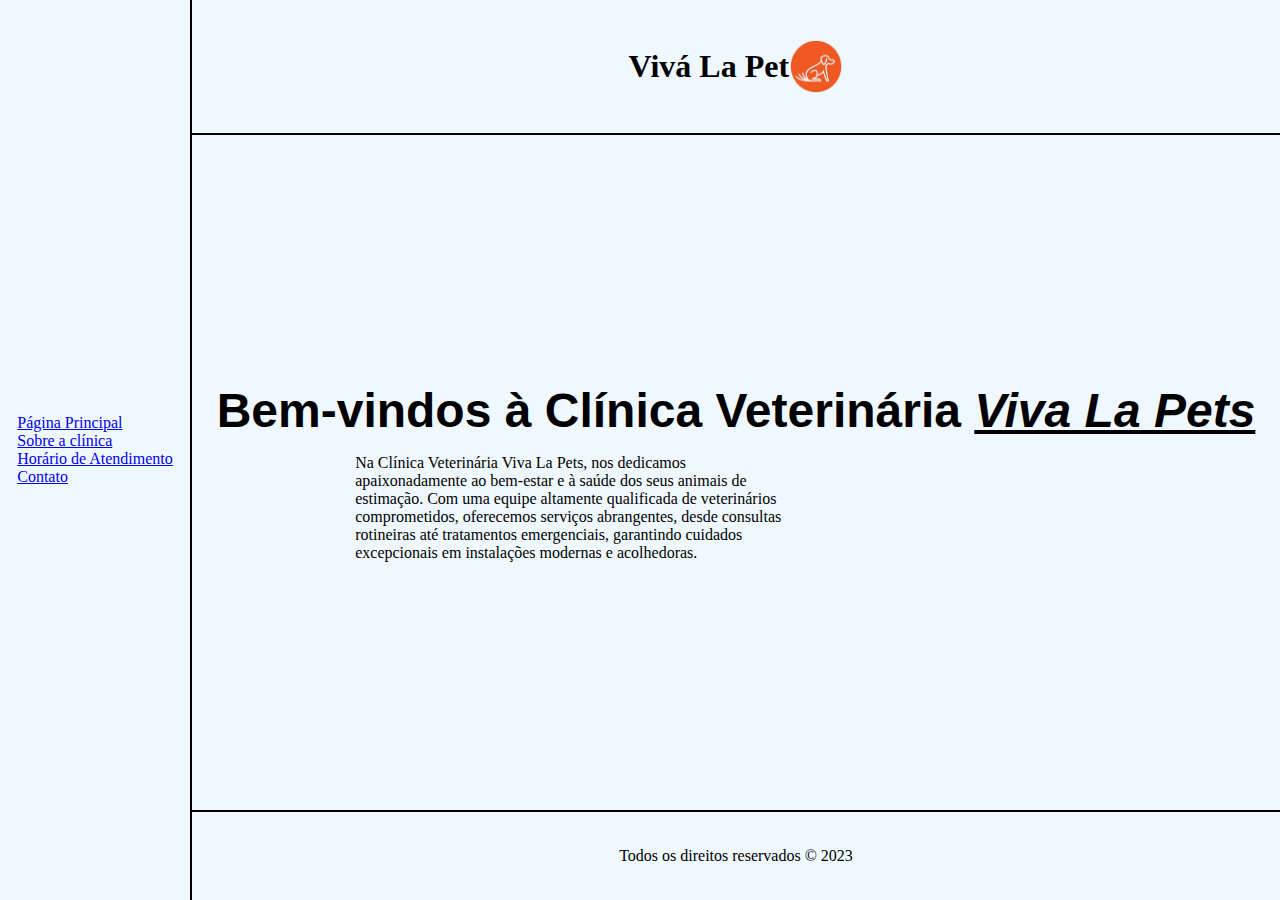
<file: index.html>
<!DOCTYPE html>
<html lang="pt-br">

<head>
    <meta charset="UTF-8">
    <meta name="viewport" content="width=device-width, initial-scale=1.0">
    <title>Document</title>
    <link rel="stylesheet" href="css/style.css">
</head>

<body>
    <aside>
        <ul type="none">
            <li><a href="index.html">Página Principal</a></li>
            <li><a href="html/sobre.html">Sobre a clínica</a></li>
            <li><a href="html/horario.html">Horário de Atendimento</a></li>
            <li><a href="html/contato.html">Contato</a></li>
        </ul>
    </aside>

    <main>
        <header>
            <h1>Vivá La Pet</h1>
            <img src="img/img.png" alt="">
        </header>
        <section class="conteudo-home">
            <h1 class="apresentação">
                Bem-vindos à Clínica Veterinária <strong><i><u>Viva La Pets</u></i></strong>
            </h1>
            <p class="apresentação">Na Clínica Veterinária Viva La Pets, nos dedicamos apaixonadamente ao bem-estar e à
                saúde dos seus animais de estimação. Com uma equipe altamente qualificada de veterinários comprometidos,
                oferecemos serviços abrangentes, desde consultas rotineiras até tratamentos emergenciais, garantindo
                cuidados excepcionais em instalações modernas e acolhedoras.</p>

        </section>
        <footer>
            <p>Todos os direitos reservados &copy; 2023</p>
        </footer>
    </main>
</body>

</html>
</file>
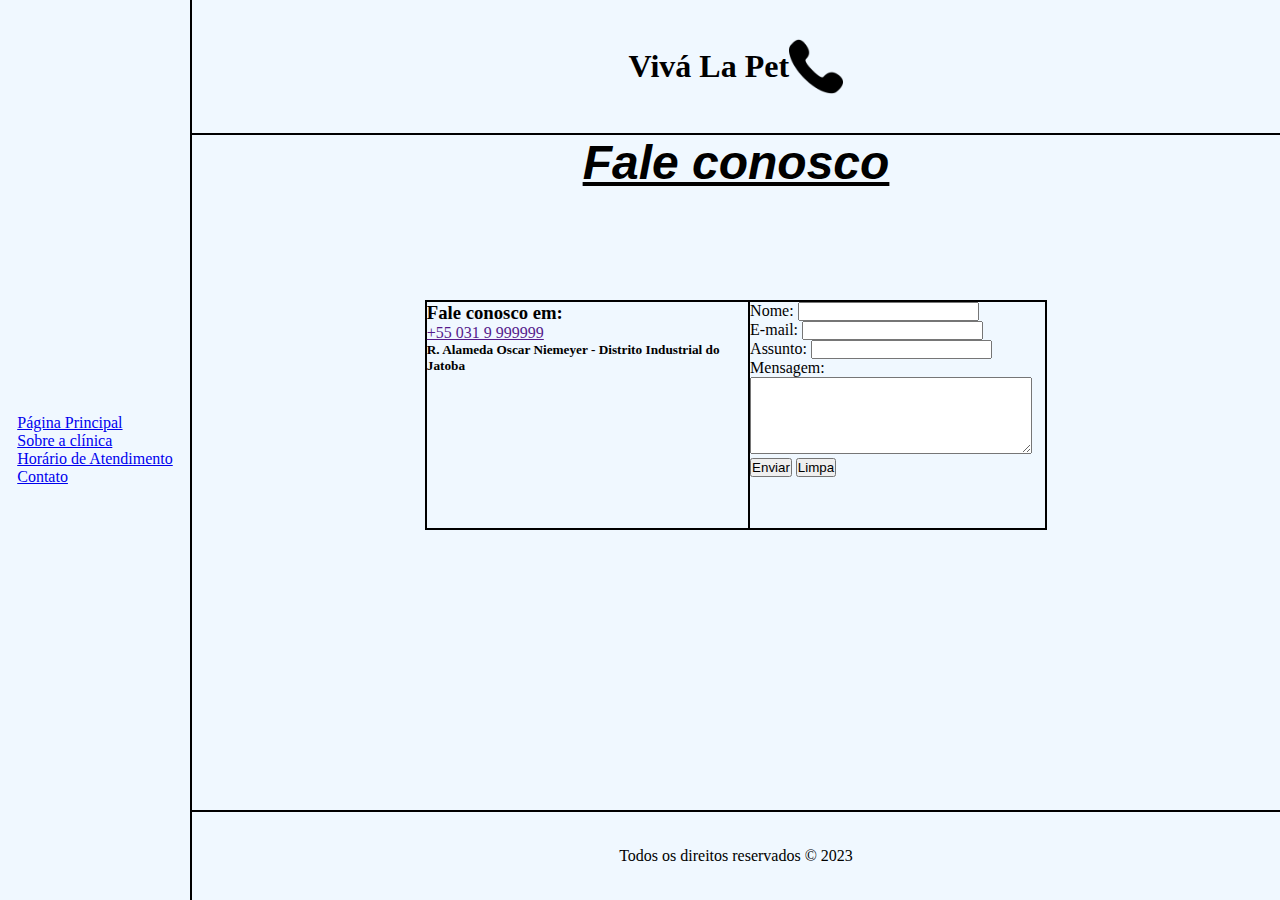
<file: html/contato.html>
<!DOCTYPE html>
<html lang="pt-br">

<head>
    <meta charset="UTF-8">
    <meta name="viewport" content="width=device-width, initial-scale=1.0">
    <title>Document</title>
    <link rel="stylesheet" href="../css/style.css">
</head>

<body>
    <aside>
        <ul type="none">
            <li><a href="../index.html">Página Principal</a></li>
            <li><a href="../html/sobre.html">Sobre a clínica</a></li>
            <li><a href="../html/horario.html">Horário de Atendimento</a></li>
            <li><a href="../html/contato.html">Contato</a></li>
        </ul>
    </aside>

    <main>
        <header>
            <h1>Vivá La Pet</h1>
            <img src="../img/telefone.png" alt="">
        </header>
        <section class="conteudo-contato">
            <h1 class="apresentação">
                <strong><i><u>Fale conosco</u></i></strong>
            </h1>
            <div class="content-comunicar">
                <div class="contato">
                    <div class="direita">
                        <h3>Fale conosco em:</h3><a href=""> +55 031 9 999999</a>
                        <h5>R. Alameda Oscar Niemeyer - Distrito Industrial do Jatoba</h5>
                        <iframe
                            src="https://www.google.com/maps/embed?pb=!1m18!1m12!1m3!1d16616.377047951784!2d-44.04119246339078!3d-20.01120766563351!2m3!1f0!2f0!3f0!3m2!1i1024!2i768!4f13.1!3m3!1m2!1s0xa6be9234de7e21%3A0x3cf92b6692a77d10!2sAnimaVet%20Cl%C3%ADnica%20Veterin%C3%A1ria!5e1!3m2!1spt-BR!2sbr!4v1704163845244!5m2!1spt-BR!2sbr"
                            width="150" height="150" style="border:0;" allowfullscreen="" loading="lazy"
                            referrerpolicy="no-referrer-when-downgrade"></iframe>
                    </div>
                    <div class="esquerda">
                        <form action="" method="post">
                            Nome: <input type="text"><br>
                            E-mail: <input type="email"><br>
                            Assunto: <input type="text"><br>
                            Mensagem: <br><textarea id="story" name="story" rows="5" cols="33"></textarea><br>
                            <button type="submit">Enviar</button>
                            <button type="reset">Limpa</button>
                        </form>
                    </div>
                </div>
            </div>
        </section>
        <footer>
            <p>Todos os direitos reservados &copy; 2023</p>
        </footer>
    </main>
</body>

</html>
</file>
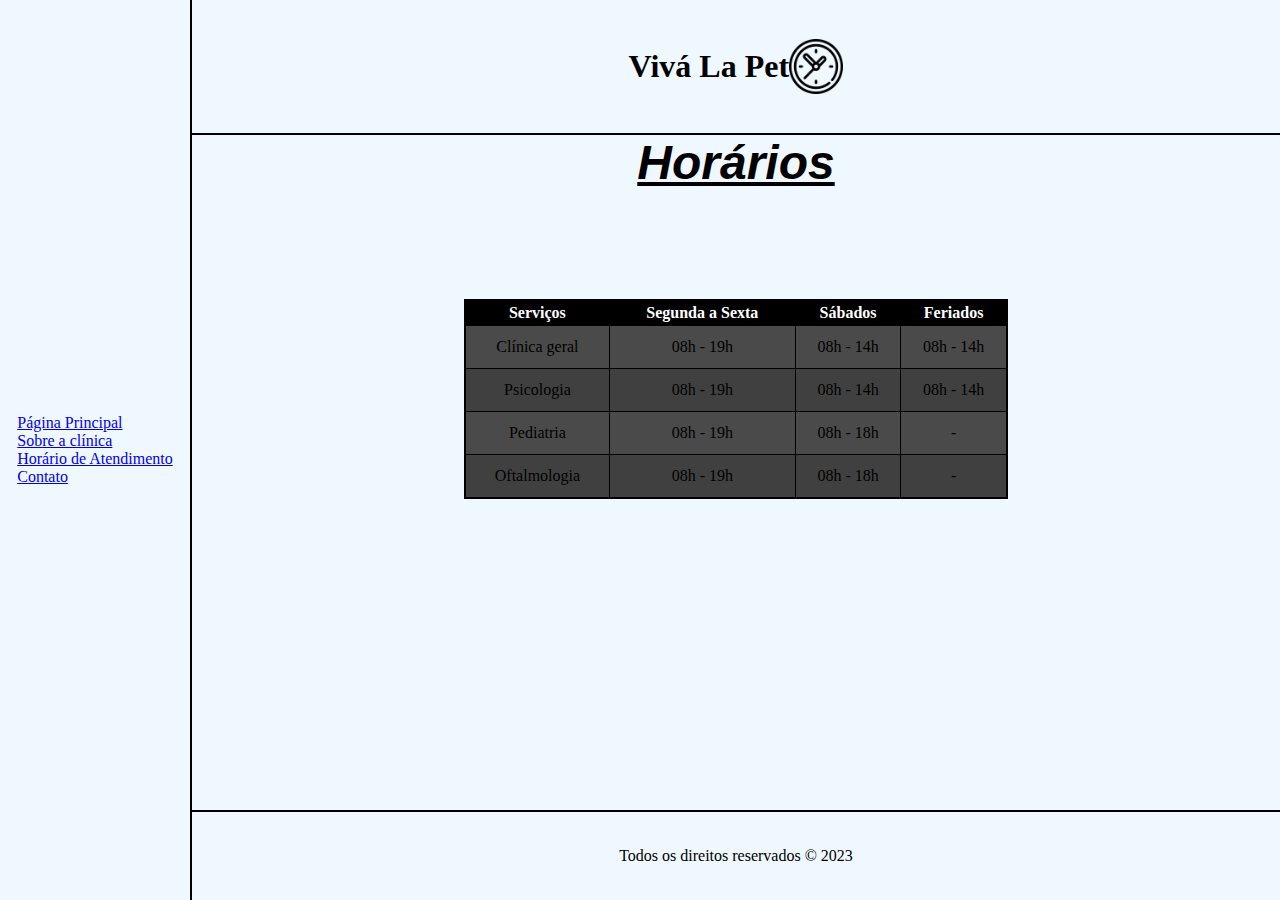
<file: html/horario.html>
<!DOCTYPE html>
<html lang="pt-br">

<head>
    <meta charset="UTF-8">
    <meta name="viewport" content="widtd=device-widtd, initial-scale=1.0">
    <title>Document</title>
    <link rel="stylesheet" href="../css/style.css">
</head>

<body>
    <aside>
        <ul type="none">
            <li><a href="../index.html">Página Principal</a></li>
            <li><a href="../html/sobre.html">Sobre a clínica</a></li>
            <li><a href="../html/horario.html">Horário de Atendimento</a></li>
            <li><a href="../html/contato.html">Contato</a></li>
        </ul>
    </aside>

    <main>
        <header>
            <h1>Vivá La Pet</h1>
            <img src="../img/relogio-com-sentido-horario.png" alt="">
        </header>
        <section class="conteudo-table">
            <h1 class="apresentação">
                <strong><i><u>Horários</u></i></strong>
            </h1>

            <table>
                <thead>
                    <tr>
                        <th>Serviços</th>
                        <th>Segunda a Sexta</th>
                        <th>Sábados</th>
                        <th>Feriados</th>
                    </tr>
                </thead>
                <tbody>
                    <tr>
                        <td>Clínica geral</td>
                        <td>08h - 19h</td>
                        <td>08h - 14h</td>
                        <td>08h - 14h</td>
                    </tr>
    
                    <tr>
                        <td>Psicologia</td>
                        <td>08h - 19h</td>
                        <td>08h - 14h</td>
                        <td>08h - 14h</td>
                    </tr>
                    <tr>
                        <td>Pediatria</td>
                        <td>08h - 19h</td>
                        <td>08h - 18h</td>
                        <td>-</td>
                    </tr>
                    <tr>
                        <td>Oftalmologia</td>
                        <td>08h - 19h</td>
                        <td>08h - 18h</td>
                        <td>-</td>
                    </tr>
                </tbody>
            </table>


        </section>
        <footer>
            <p>Todos os direitos reservados &copy; 2023</p>
        </footer>
    </main>
</body>

</html>
</file>
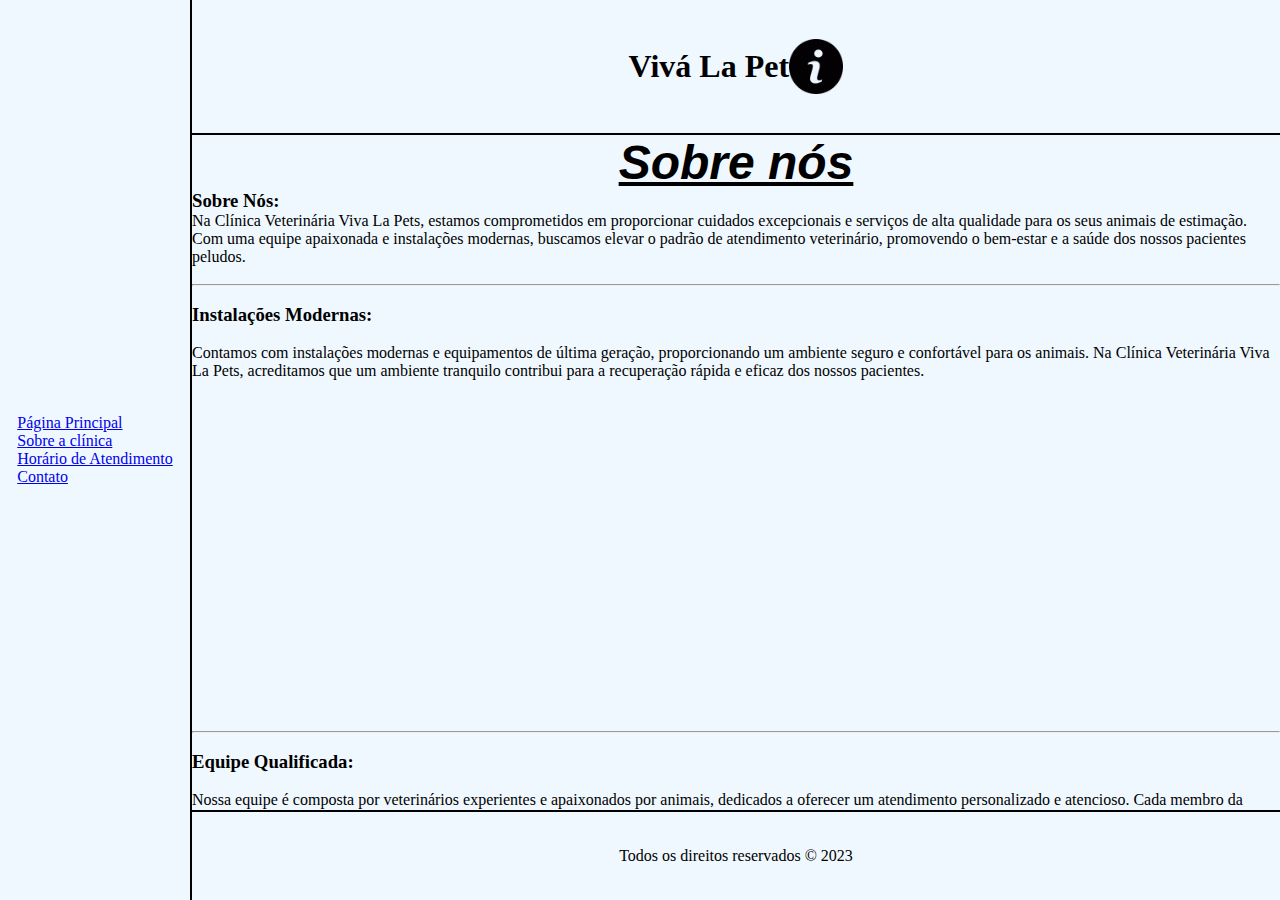
<file: html/sobre.html>
<!DOCTYPE html>
<html lang="pt-br">

<head>
    <meta charset="UTF-8">
    <meta name="viewport" content="width=device-width, initial-scale=1.0">
    <title>Document</title>
    <link rel="stylesheet" href="../css/style.css">
</head>

<body>
    <aside>
        <ul type="none">
            <li><a href="../index.html">Página Principal</a></li>
            <li><a href="../html/sobre.html">Sobre a clínica</a></li>
            <li><a href="../html/horario.html">Horário de Atendimento</a></li>
            <li><a href="../html/contato.html">Contato</a></li>
        </ul>
    </aside>

    <main>
        <header>
            <h1>Vivá La Pet</h1>
            <img src="../img/botao-de-informacao.png" alt="">
        </header>
        <section class="conteudo">
            <h1 class="apresentação" text-aling="center">
                <strong><i><u>Sobre nós</u></i></strong>
            </h1>

            <h3>Sobre Nós:</h3>
            <p>Na Clínica Veterinária Viva La Pets, estamos comprometidos em proporcionar cuidados excepcionais e
                serviços de alta qualidade para os seus animais de estimação. Com uma equipe apaixonada e instalações
                modernas, buscamos elevar o padrão de atendimento veterinário, promovendo o bem-estar e a saúde dos
                nossos pacientes peludos.</p><br>
            <hr>
            <br>
            <h3>Instalações Modernas:</h3><br>
            <p>Contamos com instalações modernas e equipamentos de última geração, proporcionando um ambiente seguro e
                confortável para os animais. Na Clínica Veterinária Viva La Pets, acreditamos que um ambiente tranquilo
                contribui para a recuperação rápida e eficaz dos nossos pacientes.</p><br>
            <div class="inframe">
                <iframe width="560" height="315" src="https://www.youtube.com/embed/OurTI0PrSR8?si=Pe1WojH3EGPukZKB"
                    title="YouTube video player" frameborder="0"
                    allow="accelerometer; autoplay; clipboard-write; encrypted-media; gyroscope; picture-in-picture; web-share"
                    allowfullscreen></iframe>
            </div><br>
            <hr>

            <br>
            <h3>Equipe Qualificada:</h3><br>
            <p>Nossa equipe é composta por veterinários experientes e apaixonados por animais, dedicados a oferecer um
                atendimento personalizado e atencioso. Cada membro da nossa equipe compartilha o compromisso de garantir
                que o seu animal receba o melhor cuidado possível.</p><br>
            <hr>
            
            <br>
            <h3>Compromisso com o Bem-Estar Animal:</h3><br>
            <p>No Viva La Pets, nosso compromisso é ir além do tratamento médico. Promovemos o bem-estar animal através
                de abordagens preventivas e programas personalizados, focando não apenas na cura, mas também na
                manutenção de uma vida saudável e feliz para os nossos amigos peludos.</p><br>
            <hr>
            <br>
            <h3>Depoimentos de Clientes:</h3><br>
            <p>Não apenas buscamos a excelência em atendimento, mas também valorizamos a satisfação dos nossos clientes. Confira o que os nossos clientes têm a dizer sobre a experiência na Clínica Veterinária Viva La Pets.</p><br>
            <hr>
            <br>
            <h3>Agende uma Consulta:</h3><br>
            <p>Estamos prontos para receber o seu animal de estimação e oferecer o melhor cuidado possível. Agende uma consulta hoje mesmo e confie na Clínica Veterinária Viva La Pets para cuidar com paixão e profissionalismo do seu fiel companheiro.</p><br>
            <hr>

        </section>

        <footer>
            <p>Todos os direitos reservados &copy; 2023</p>
        </footer>
    </main>
</body>

</html>
</file>
<file: css/style.css>
* {
    margin: 0;
    padding: 0;
    box-sizing: border-box;
}

body {
    display: flex;
    height: 100vh;
    background-color: aliceblue;
}

aside {
    width: 15%;
    height: 100%;

    display: flex;
    flex-direction: column;
    align-items: center;
    justify-content: center;
    border-right: 2.5px black solid;

}

main {
    height: 100%;
    width: 85%;
}

header {
    display: flex;
    justify-content: center;
    align-items: center;
    width: 100%;
    height: 15%;
    border-bottom: 2.5px black solid;
}

header img {
    width: 5%;
}

section {

    max-height: 75vh;
    min-height: 75vh;
    overflow-y: auto;
}

section h1 {
    text-align: center;
}

section.conteudo-home {
    display: flex;
    flex-direction: column;
    align-items: center;
    justify-content: center;
}

section h1.apresentação {
    font-family: Arial, Helvetica, sans-serif;
    font-size: 3em;
}

section p.apresentação {
    width: 40%;
    margin: 1.5% 30% 0 0;
}

footer {
    height: 10%;

    border-top: 2.5px black solid;
    ;
    display: flex;
    align-items: center;
    justify-content: center;
}

div.inframe {
    width: 100%;
    display: flex;
    align-items: center;
    justify-content: center;
}

table {
    border: 2px solid #000000;
    background-color: #4A4A4A;
    width: 50%;
    height: 200px;
    text-align: center;
    border-collapse: collapse;
    margin: 10% 25%;
}

section table th {
    background-color: #000000;
    color: white;
}

section table :where(td, th) {
    border: 1px solid #000000;
    padding: 3px 2px;
}

section table tr:nth-child(even) {
    background-color: #2c2a2a4b;
}

div.content-comunicar{
    display: flex;
    flex-direction: column;
    align-items: center;
    justify-content: center;

    height: 50vh;
}

section.conteudo-contato div.contato{
    display: flex;
    border: #000000 solid 2px;
}
section.conteudo-contato div.contato div.esquerda{
    width: 50%;

    border-left: #000000 solid 2px;
}
</file>
